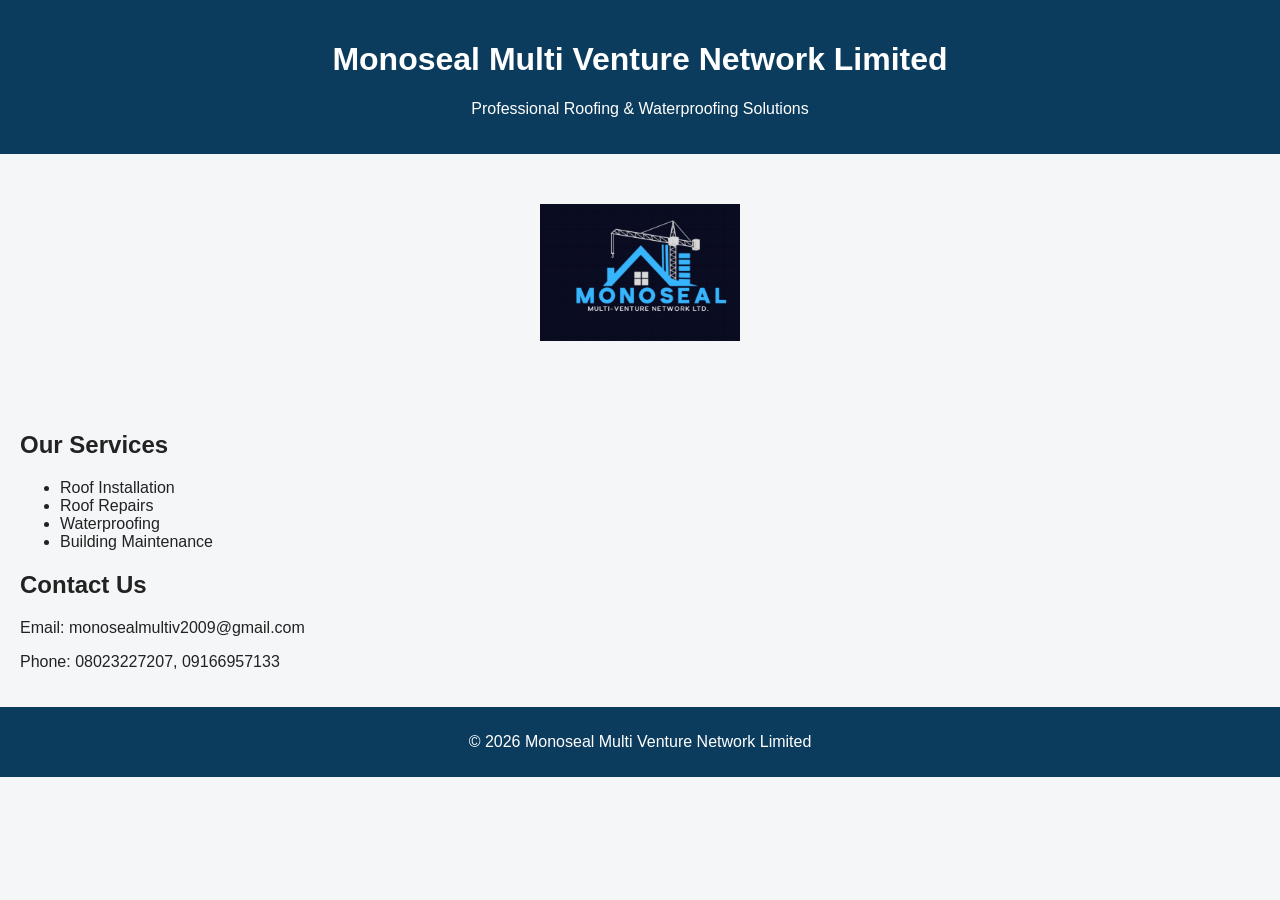
<file: index.html>
<!DOCTYPE html>
<html lang="en">
<head>
  <meta charset="UTF-8">
  <title>Monoseal Multi Venture Network Limited</title>
  <meta name="viewport" content="width=device-width, initial-scale=1.0">
  <link rel="stylesheet" href="style.css">
</head>
<body>

<header>
  <h1>Monoseal Multi Venture Network Limited</h1>
  <p>Professional Roofing & Waterproofing Solutions</p>
</header>

<section class="hero">
  <img src="company logo.jpeg" alt="Monoseal Logo">
</section>

<section class="content">
  <h2>Our Services</h2>
  <ul>
    <li>Roof Installation</li>
    <li>Roof Repairs</li>
    <li>Waterproofing</li>
    <li>Building Maintenance</li>
  </ul>

  <h2>Contact Us</h2>
  <p>Email: monosealmultiv2009@gmail.com</p>
  <p>Phone: 08023227207, 09166957133</p>
</section>

<footer>
  <p>© 2026 Monoseal Multi Venture Network Limited</p>
</footer>

</body>
</html>
</file>
<file: style.css>
body {
  margin: 0;
  font-family: Arial, sans-serif;
  background: #f4f6f8;
  color: #222;
}

header {
  background: #0b3c5d;
  color: white;
  padding: 20px;
  text-align: center;
}

.hero {
  padding: 30px;
  text-align: center;
}

.hero img {
  max-width: 200px;
  margin: 20px auto;
  display: block;
}

.content {
  padding: 20px;
}

footer {
  background: #0b3c5d;
  color: white;
  text-align: center;
  padding: 10px;
}
</file>
